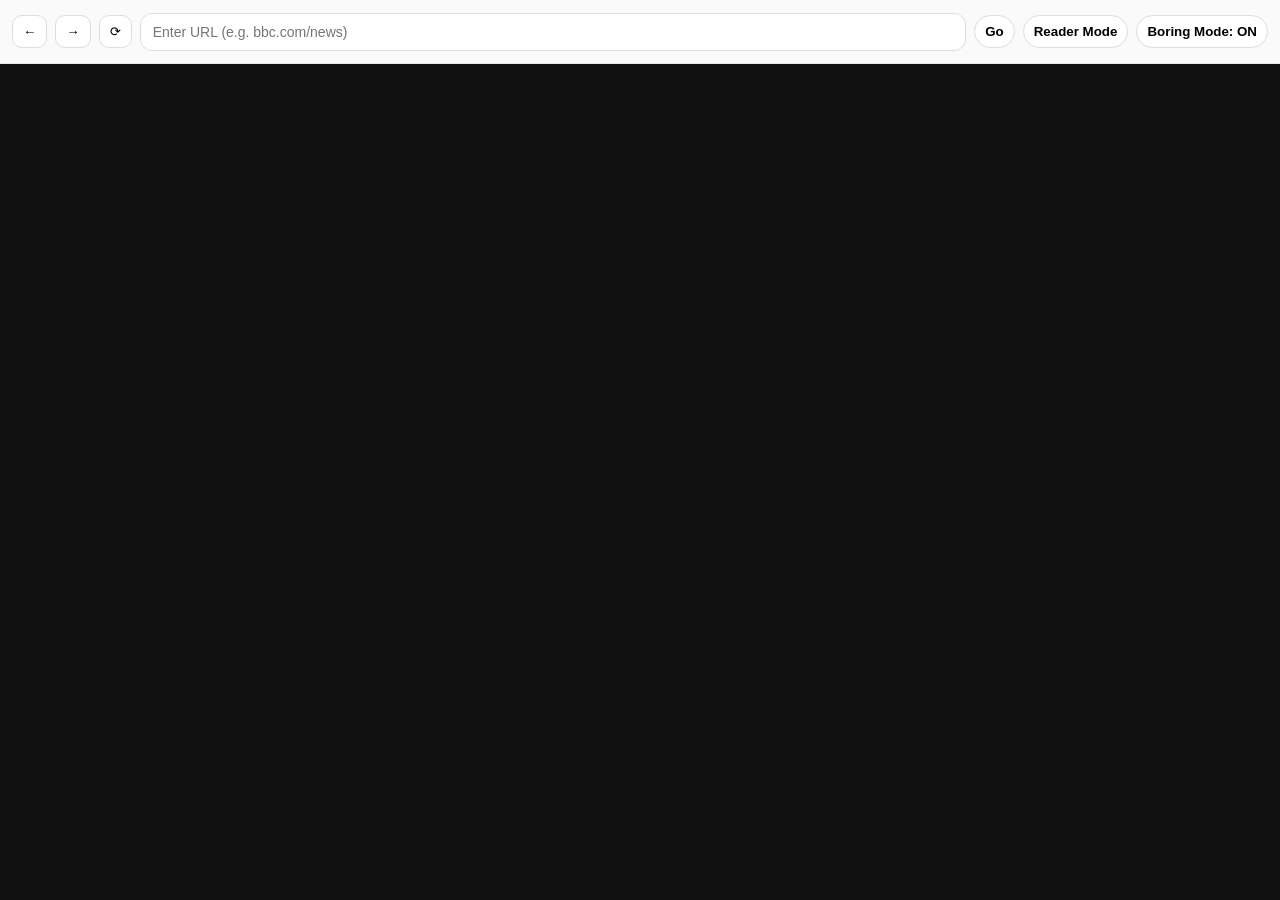
<file: index.html>
<!doctype html>
<html>
  <head>
    <meta charset="utf-8" />
    <title>Anti-Dopamine Browser</title>
    <style>
      body { margin: 0; font-family: system-ui, -apple-system, Segoe UI, Roboto, Arial; background: #111; }
      .bar {
        height: 64px;
        display: flex;
        gap: 8px;
        align-items: center;
        padding: 10px 12px;
        border-bottom: 1px solid #e6e6e6;
        background: #fafafa;
        box-sizing: border-box;
      }
      button {
        padding: 8px 10px;
        border: 1px solid #ddd;
        background: white;
        border-radius: 10px;
        cursor: pointer;
      }
      button:hover { background: #f2f2f2; }
      input {
        flex: 1;
        padding: 10px 12px;
        border: 1px solid #ddd;
        border-radius: 12px;
        font-size: 14px;
        outline: none;
        background: white;
      }
      .pill {
        border-radius: 999px;
        font-weight: 700;
      }
      .toast {
        position: fixed;
        top: 72px;
        left: 50%;
        transform: translateX(-50%);
        background: #111;
        color: #fff;
        padding: 10px 12px;
        border-radius: 999px;
        font-size: 13px;
        opacity: 0;
        pointer-events: none;
        transition: opacity 120ms ease;
      }
      .toast.show { opacity: 0.92; }
      .loading-overlay {
        position: fixed;
        top: 64px;
        left: 0;
        right: 0;
        bottom: 0;
        background: #111;
        color: #e8e8e8;
        display: none;
        align-items: center;
        justify-content: center;
        font-size: 16px;
        letter-spacing: 0.02em;
        z-index: 9999;
      }
      .loading-overlay.show { display: flex; }
    </style>
  </head>
  <body>
    <div class="bar">
      <button id="back" title="Back">←</button>
      <button id="forward" title="Forward">→</button>
      <button id="reload" title="Reload">⟳</button>
      <input id="url" placeholder="Enter URL (e.g. bbc.com/news)" />
      <button id="go" class="pill">Go</button>
      <button id="reader" class="pill">Reader Mode</button>
      <button id="boring-toggle" class="pill" title="Toggle boring mode">Boring Mode: ON</button>
    </div>

    <div id="toast" class="toast"></div>
    <div id="loading" class="loading-overlay">Loading results…</div>

    <script src="ui.js"></script>
  </body>
</html>
</file>
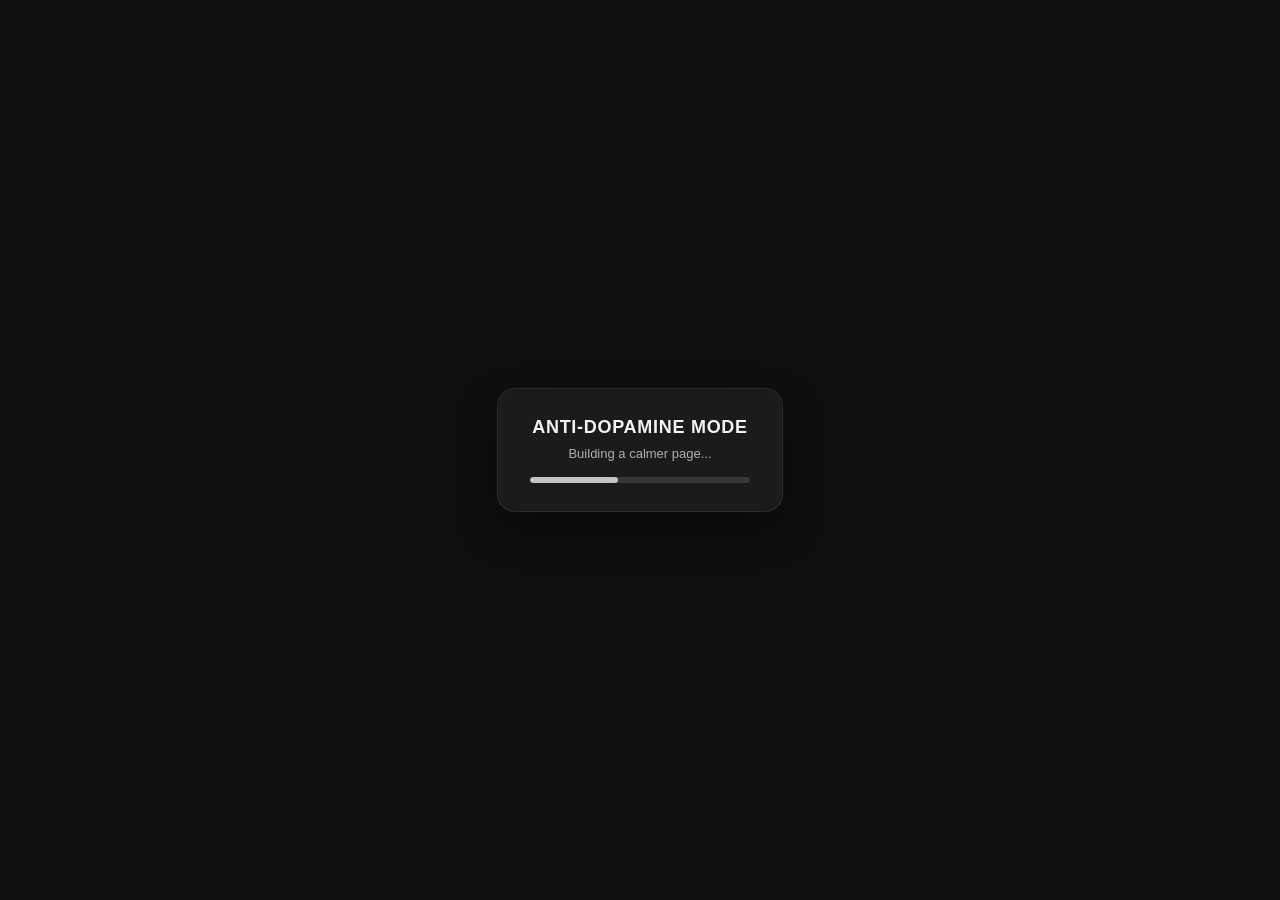
<file: loading.html>
<!doctype html>
<html>
  <head>
    <meta charset="utf-8" />
    <title>Loading AD View</title>
    <style>
      html, body {
        margin: 0;
        width: 100%;
        height: 100%;
        background: #0f0f10;
        color: #f3f3f3;
        font-family: -apple-system, BlinkMacSystemFont, "Segoe UI", Roboto, "Helvetica Neue", Arial, sans-serif;
      }
      .wrap {
        height: 100%;
        display: flex;
        align-items: center;
        justify-content: center;
      }
      .card {
        text-align: center;
        padding: 28px 32px;
        border-radius: 18px;
        background: #1b1b1d;
        border: 1px solid rgba(255, 255, 255, 0.08);
        box-shadow: 0 18px 40px rgba(0, 0, 0, 0.4);
        max-width: 360px;
      }
      .title {
        font-size: 18px;
        font-weight: 700;
        letter-spacing: 0.04em;
        text-transform: uppercase;
      }
      .sub {
        margin-top: 8px;
        font-size: 13px;
        color: rgba(255, 255, 255, 0.65);
      }
      .bar {
        margin-top: 16px;
        height: 6px;
        width: 220px;
        background: rgba(255, 255, 255, 0.12);
        border-radius: 999px;
        overflow: hidden;
      }
      .bar span {
        display: block;
        height: 100%;
        width: 40%;
        background: rgba(255, 255, 255, 0.7);
        border-radius: 999px;
        animation: loading-slide 1.1s ease-in-out infinite;
      }
      @keyframes loading-slide {
        0% { transform: translateX(-120%); }
        50% { transform: translateX(60%); }
        100% { transform: translateX(220%); }
      }
    </style>
  </head>
  <body>
    <div class="wrap">
      <div class="card">
        <div class="title">Anti-Dopamine Mode</div>
        <div class="sub">Building a calmer page...</div>
        <div class="bar"><span></span></div>
      </div>
    </div>
  </body>
</html>
</file>
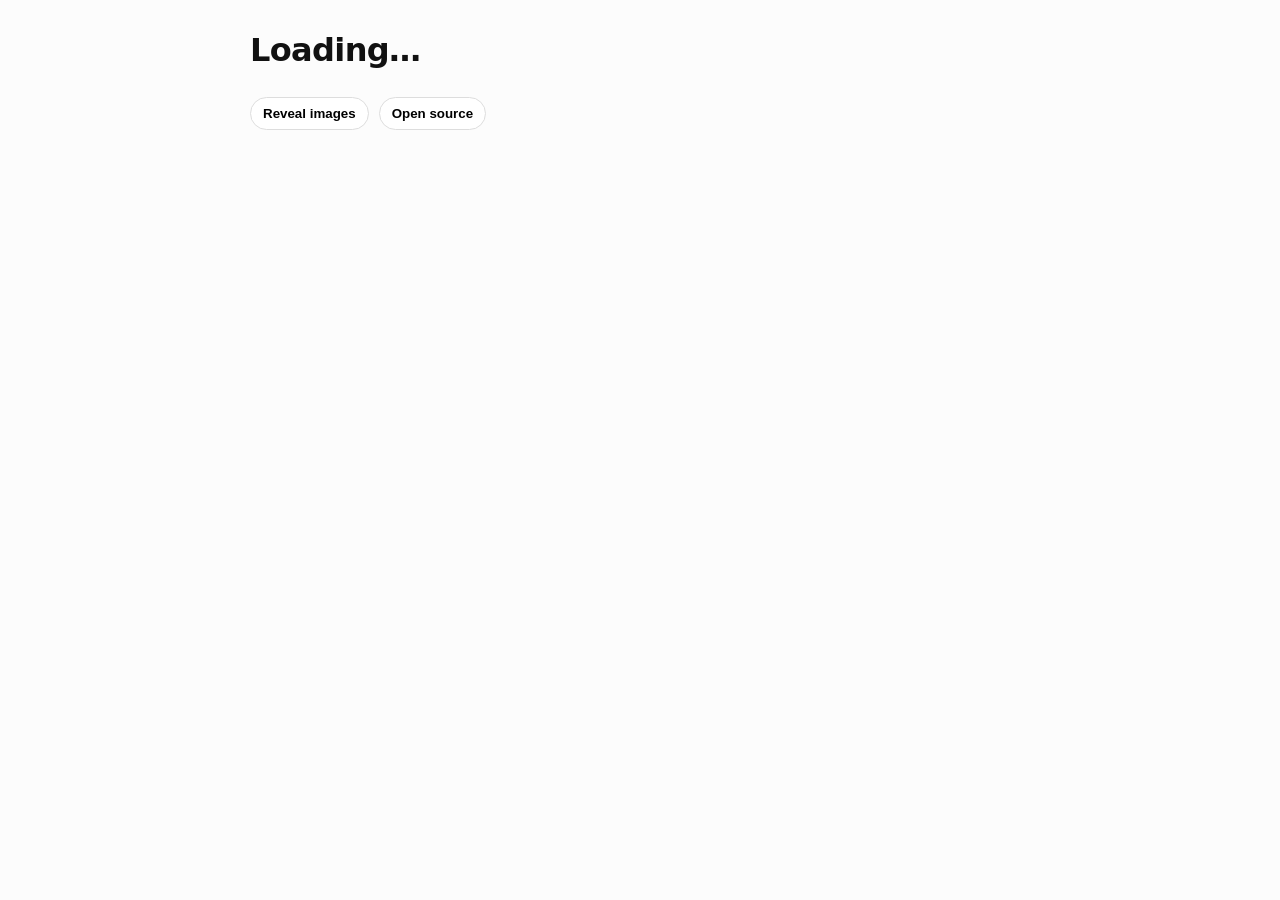
<file: reader.html>
<!doctype html>
<html>
  <head>
    <meta charset="utf-8" />
    <title>Reader</title>
    <style>
      body {
        margin: 0;
        font-family: ui-sans-serif, system-ui, -apple-system, Segoe UI, Roboto, Arial;
        background: #fcfcfc;
        color: #111;
      }
      .wrap {
        max-width: 780px;
        margin: 0 auto;
        padding: 32px 20px 60px;
      }
      .meta {
        display: flex;
        gap: 12px;
        flex-wrap: wrap;
        align-items: baseline;
        color: #666;
        font-size: 13px;
        margin-top: 10px;
      }
      h1 {
        font-size: 32px;
        line-height: 1.15;
        margin: 0;
        letter-spacing: -0.02em;
      }
      .controls {
        display: flex;
        gap: 10px;
        margin: 18px 0 22px;
      }
      button {
        border: 1px solid #ddd;
        background: white;
        border-radius: 999px;
        padding: 8px 12px;
        cursor: pointer;
        font-weight: 700;
      }
      button:hover { background: #f3f3f3; }

      /* Calm article styling */
      article {
        font-size: 18px;
        line-height: 1.65;
      }
      /* Anti-dopamine default: hide visual media */
      article img, article video, article iframe {
        display: none !important;
      }
      article a {
        color: inherit;
        text-decoration: underline;
        text-decoration-thickness: 1px;
      }
      article h2, article h3 { margin-top: 1.4em; }
      article p { margin: 0.9em 0; }
      article blockquote {
        border-left: 3px solid #e6e6e6;
        margin: 1em 0;
        padding: 0.2em 0 0.2em 1em;
        color: #444;
      }
      .footer {
        margin-top: 34px;
        color: #777;
        font-size: 13px;
        word-break: break-word;
      }
    </style>
  </head>
  <body>
    <div class="wrap">
      <h1 id="title">Loading…</h1>
      <div class="meta" id="meta"></div>

      <div class="controls">
        <button id="toggleImages">Reveal images</button>
        <button id="openSource">Open source</button>
      </div>

      <article id="content"></article>

      <div class="footer" id="footer"></div>
    </div>

    <script src="reader_renderer.js"></script>
  </body>
</html>
</file>
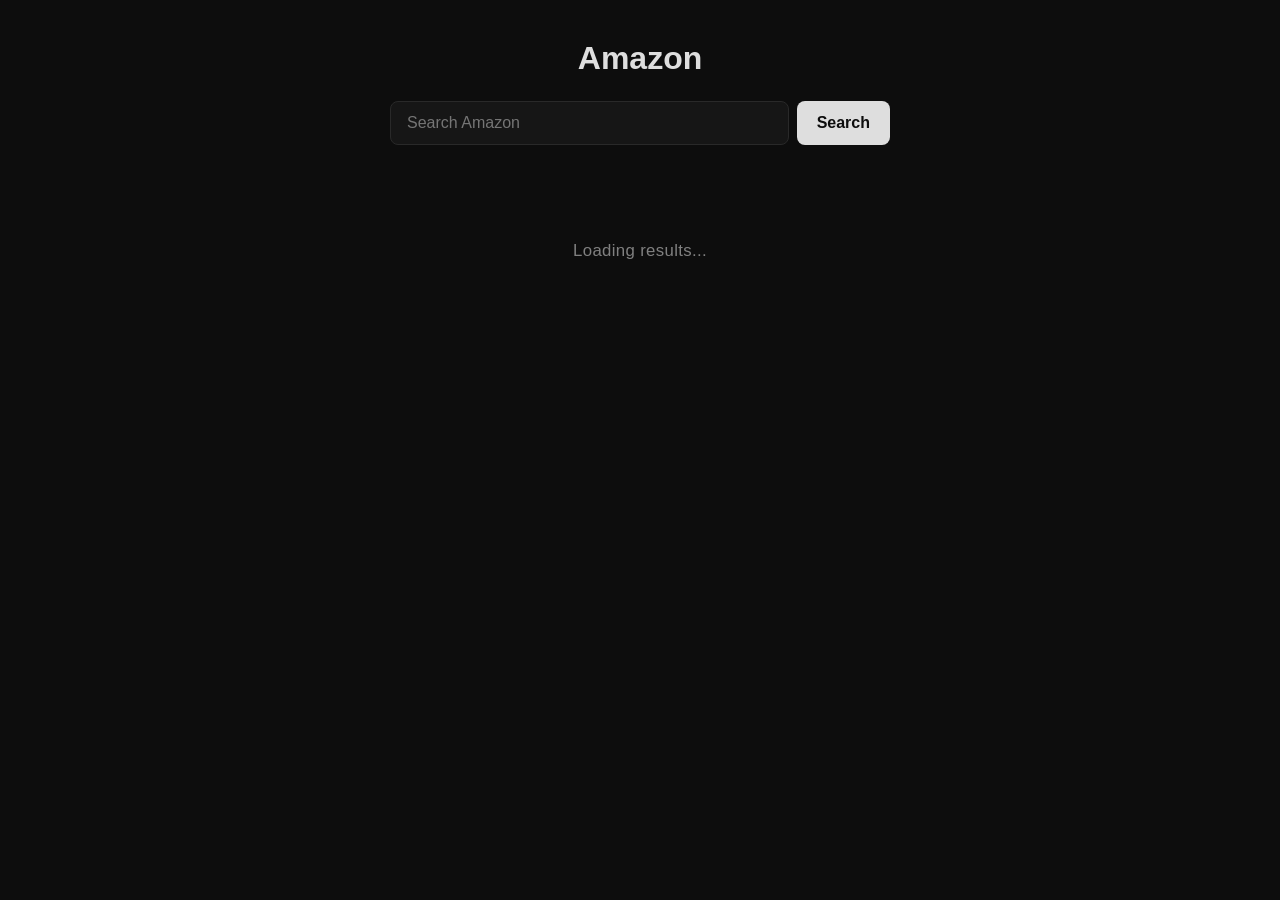
<file: boring-modules/amazon/template.html>
<!DOCTYPE html>
<html lang="en">
<head>
<meta charset="utf-8">
<title>Amazon</title>
<style>
:root {
  --bg: oklch(0.16 0 0);
  --fg: oklch(0.9 0 0);
  --card: oklch(0.2 0 0);
  --border: oklch(0.28 0 0);
  --muted-fg: oklch(0.6 0 0);
  --hover-border: oklch(0.5 0 0);
}
* { box-sizing: border-box; margin: 0; padding: 0; }
body {
  background: var(--bg);
  color: var(--fg);
  font-family: -apple-system, BlinkMacSystemFont, "Segoe UI", Roboto, "Helvetica Neue", Arial, sans-serif;
  min-height: 100vh;
  padding: 2.5rem 1.5rem;
}
.container { max-width: 800px; margin: 0 auto; }

/* Header */
.header {
  display: flex;
  align-items: center;
  justify-content: center;
  gap: 1rem;
  margin-bottom: 1.5rem;
}
.header h1 { font-size: 2rem; font-weight: 700; }

/* Search */
.search-wrapper { display: flex; gap: 0.5rem; max-width: 500px; margin: 0 auto 2rem; }
.search-input {
  flex: 1; padding: 0.75rem 1rem;
  background: var(--card); border: 1px solid var(--border);
  border-radius: 0.5rem; color: var(--fg); font-size: 1rem; outline: none;
}
.search-input:focus { border-color: var(--hover-border); }
.search-btn {
  padding: 0.75rem 1.25rem; background: var(--fg); color: var(--bg);
  border: none; border-radius: 0.5rem; font-size: 1rem; font-weight: 600; cursor: pointer;
}
.search-btn:hover { opacity: 0.75; }

/* Cart badge */
.cart-badge {
  padding: 0.5rem 1rem; background: var(--fg); color: var(--bg);
  border: none; border-radius: 0.375rem; font-size: 0.875rem;
  font-weight: 600; cursor: pointer; white-space: nowrap;
}
.cart-badge:hover { opacity: 0.75; }

/* Product grid */
.grid { display: flex; flex-direction: column; gap: 1rem; }

/* Card */
.card {
  background: var(--card); border: 1px solid var(--border);
  border-radius: 1rem; padding: 1rem;
  display: flex; gap: 1rem; align-items: flex-start;
}
.card-image {
  width: 120px; min-width: 120px; height: 120px;
  object-fit: contain; border-radius: 0.25rem; background: var(--bg);
}
.card-text { flex: 1; min-width: 0; }
.card-title {
  font-size: 1.125rem; font-weight: 500; color: var(--fg);
  line-height: 1.4; margin-bottom: 0.5rem; cursor: pointer;
  background: none; border: none; text-align: left; padding: 0; width: 100%;
}
.card-title:hover { color: var(--hover-border); }
.card-meta { font-size: 0.875rem; color: var(--muted-fg); margin-bottom: 0.25rem; }
.card-description { font-size: 0.825rem; color: var(--muted-fg); margin-top: 0.4rem; line-height: 1.4; }

/* Add to basket */
.add-btn {
  margin-top: 0.75rem; padding: 0.45rem 0.9rem;
  background: var(--card); border: 1px solid var(--border);
  border-radius: 0.375rem; color: var(--fg); font-size: 0.8rem; cursor: pointer;
}
.add-btn:hover { border-color: var(--hover-border); }
.add-btn.added { background: var(--border); color: var(--muted-fg); }
.remove-btn {
  margin-top: 0.6rem;
  border-color: var(--hover-border);
  color: var(--muted-fg);
}
.remove-btn:hover { color: var(--fg); }

/* Product detail */
.product-detail { max-width: 560px; margin: 0 auto; text-align: center; }
.back-btn {
  display: inline-flex; align-items: center; gap: 0.5rem;
  color: var(--muted-fg); font-size: 0.875rem; cursor: pointer;
  background: none; border: none; padding: 0.5rem; margin-bottom: 1.5rem;
}
.back-btn:hover { color: var(--fg); }
.product-name { font-size: 1.75rem; font-weight: 700; line-height: 1.3; margin-bottom: 0.75rem; }
.product-price { font-size: 1.5rem; font-weight: 600; margin-bottom: 0.25rem; }
.product-rating { font-size: 0.9rem; color: var(--muted-fg); margin-bottom: 1.5rem; }
.product-image {
  max-width: 300px; max-height: 300px; object-fit: contain;
  margin: 0 auto 1.5rem; display: block;
  background: var(--card); border-radius: 0.5rem; padding: 1rem;
}
.product-details {
  margin: 1.5rem 0 2rem; padding-top: 1.5rem;
  border-top: 1px solid var(--border); text-align: left;
}
.product-details p { line-height: 1.6; margin-bottom: 0.75rem; font-size: 0.95rem; }

/* Cart */
.cart-header {
  display: flex; align-items: center; justify-content: space-between;
  margin-bottom: 1.5rem; gap: 1rem;
}
.cart-header h2 { font-size: 1.5rem; font-weight: 700; }
.cart-actions { display: flex; gap: 0.5rem; }
.checkout-btn {
  padding: 0.6rem 1rem; background: var(--fg); color: var(--bg);
  border: none; border-radius: 0.5rem; font-size: 0.9rem; font-weight: 600; cursor: pointer;
}
.checkout-btn:hover { opacity: 0.8; }

/* Empty / loading */
.empty-msg { color: var(--muted-fg); padding: 3rem 1rem; font-size: 1rem; text-align: center; }
.loading-msg {
  color: var(--muted-fg);
  padding: 4rem 1rem;
  font-size: 1.05rem;
  text-align: center;
  letter-spacing: 0.02em;
}
.loading-dots::after {
  content: '...';
  animation: loading 1.2s steps(3, end) infinite;
}
@keyframes loading {
  0% { content: '.'; }
  33% { content: '..'; }
  66% { content: '...'; }
  100% { content: '...'; }
}
</style>
</head>
<body>
<div class="container">
  <div class="header">
    <h1>Amazon</h1>
    <button class="cart-badge" id="cart-badge" style="display:none">Basket (0)</button>
  </div>
  <div class="search-wrapper">
    <input type="text" class="search-input" id="search-input" placeholder="Search Amazon">
    <button class="search-btn" id="search-btn">Search</button>
  </div>
  <div id="content">
    <p class="loading-msg">Loading results<span class="loading-dots"></span></p>
  </div>
</div>
<script src="template.js"></script>
</body>
</html>
</file>
